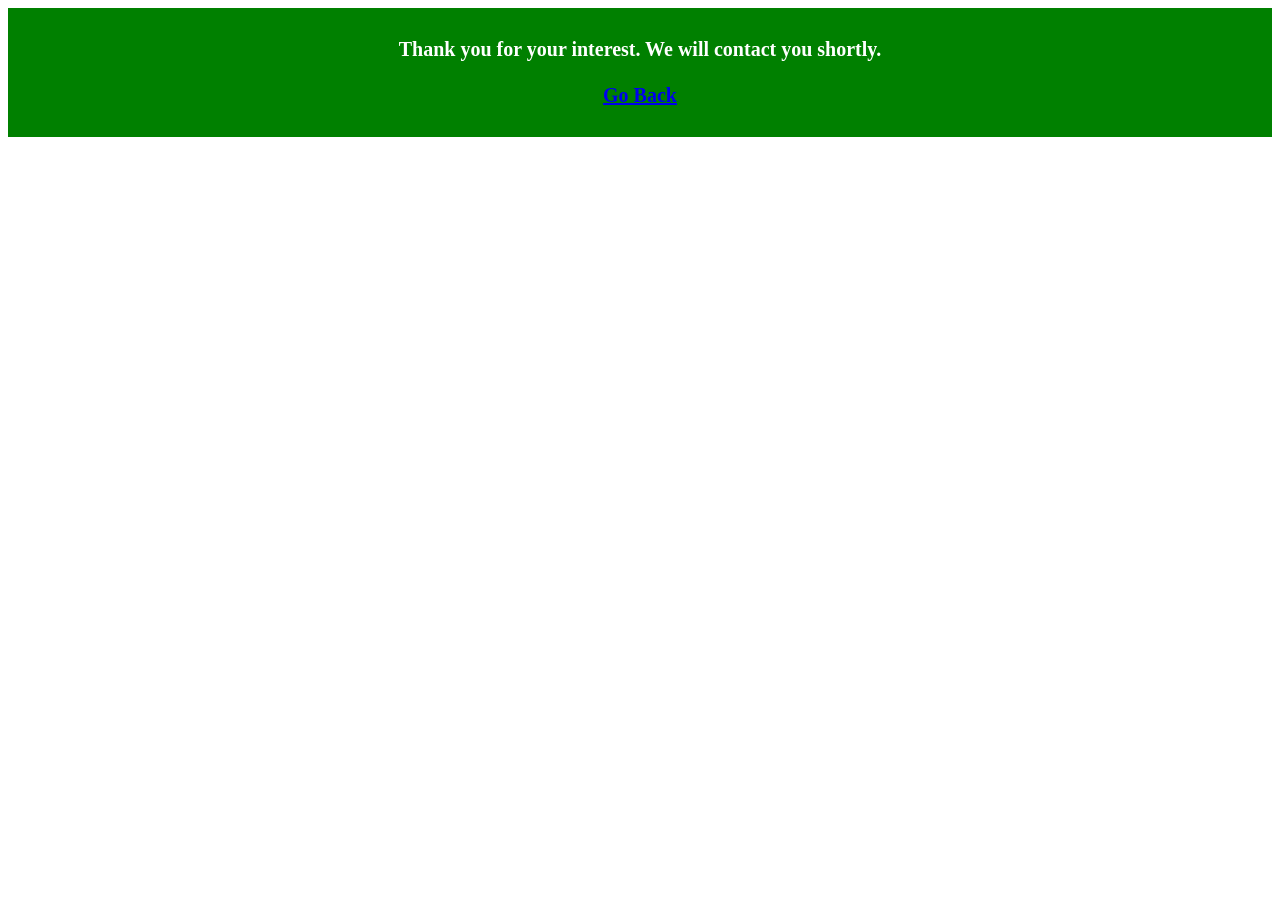
<file: thank-you.html>
<html>
<title>Thank You</title>
<body>
<div style="background-color:green; color: white; font-size:20px; text-align:center; padding:30px 10px; font-weight:bold">
Thank you for your interest. We will contact you shortly.<br><br>
<a href="index.html">Go Back</a>
</div>
</body>
</html>
</file>
